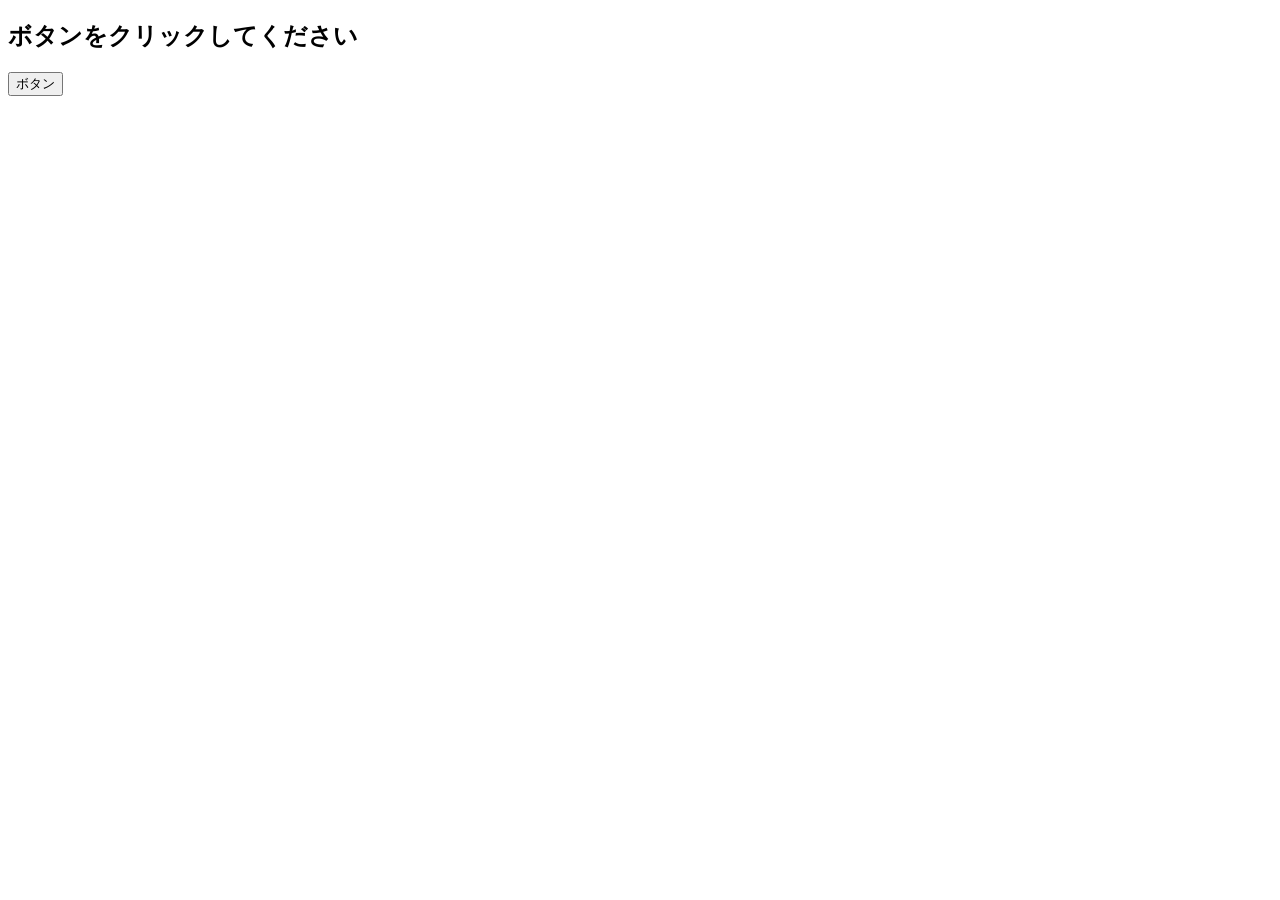
<file: kadai_020/event.html>
<!DOCTYPE html>
<html lang="ja">
<head>
  <title>JavaScriptの基礎を学ぼう_20章課題</title>                                 
  <meta charset="UTF-8">
</head>
<body>
    <h2 id="text">ボタンをクリックしてください</h2>
    <button id="btn">ボタン</button>
    <script src="event.js"></script>
</body>
</html>
</file>
